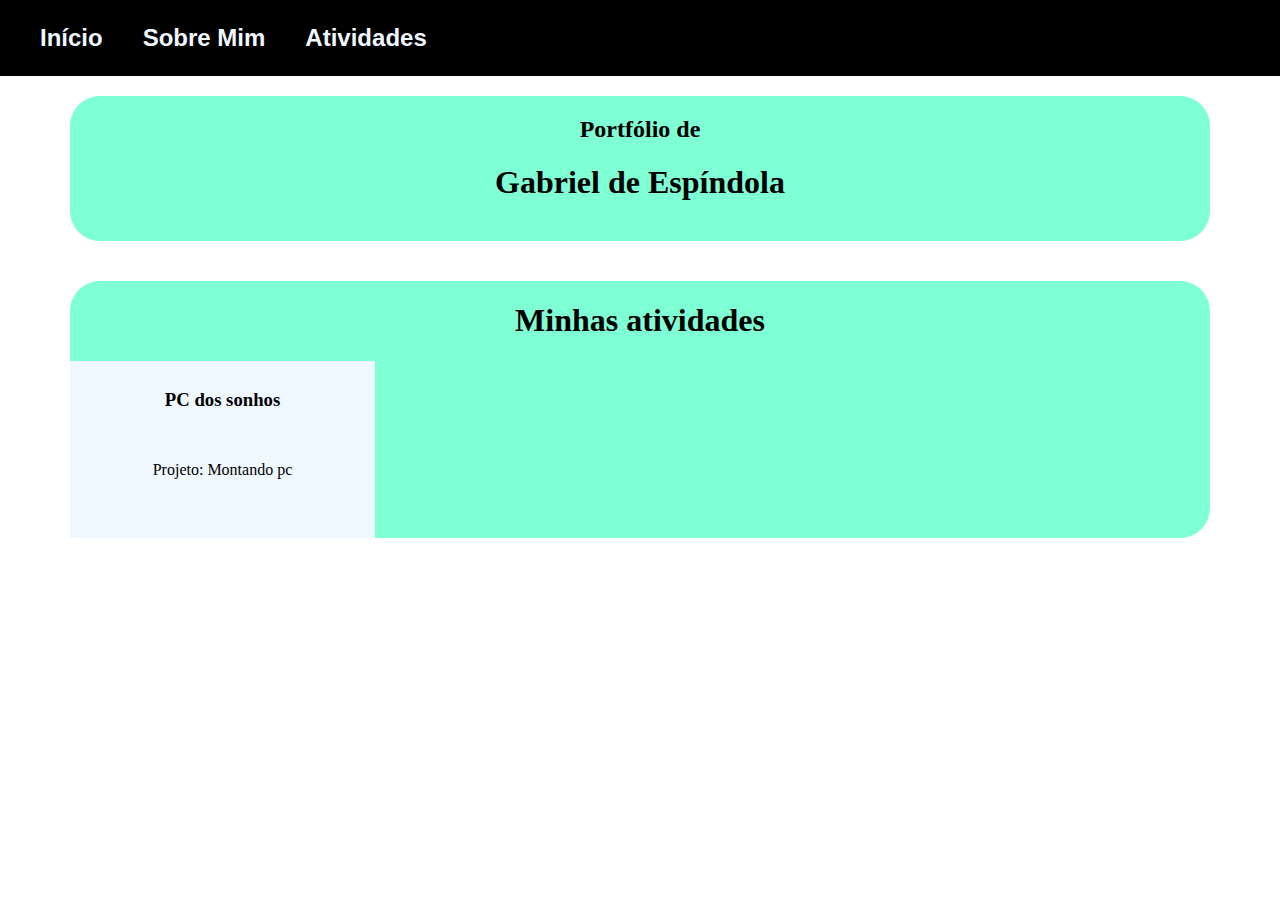
<file: index.html>
<!DOCTYPE html>
<html lang="pt-br">

    <head>
    <meta charset="UTF-8">
    <title>Portfólio</title>
    <link rel="stylesheet" href="style.css">
    </head>
    
<body>
    <div class="Cabeçalho">
    <header>
        <nav>
            <ul>
                <li><a href="index.html" class="home">Início</a></li>
                <li><a href="sobremim.html" class="sbr">Sobre Mim</a></li>
                <li><a href="atividades.html"class="atv">Atividades</a></li>
            </ul>
        </nav>
    </header>

    </div>
    <section id="Início">
        <div class="meio">
            <h2 class="port"> Portfólio de</h2>
            <h1>Gabriel de Espíndola</h1>
            <br>
        </div>
    </section>
    
     <section id="projetos">
         <div class="meio">
            <h1>Minhas atividades</h1>
            <div class="lista">
                <div class="projeto">
                    <h3>PC dos sonhos</h3>
                    <p>Projeto: Montando pc</p>
                    <a href="atividade1.html">Ver projeto</a>
                </div>
            </div>
        </div>
    </section>

</body>
</html>
</file>
<file: style.css>
body { 
    margin: 0;
}

.Cabeçalho {
    font-weight: bolder;
    background-color: #000000;
    display: flex;
    font-size: large;
    margin-left: 0%;
}

header {
    margin: 0;
}

ul {
    list-style: none;
    display: flex;
    gap: 40px;
    font-size: x-large;
}

.Port {
    font-weight: bolder;
}

a {
    color: aliceblue;
    font-family: sans-serif;
    text-decoration: none;
}

.home {
    transition: all 0.5s ease;
}

.home:hover {
    color: aquamarine;
}

.sbr {
    transition: all 0.5s ease;
}

.sbr:hover {
    color: aquamarine;
    
}

.atv {
    transition: all 0.5s ease;
}

.atv:hover {
    color: aquamarine;
}

.meio {
    flex: auto;
    text-align: center;
}

.Port {
    font-size: x-large;
}

.projeto {  
    background-color: aliceblue;
    padding: 10px;
    display: flex;
    flex-direction: column;
    gap: 15px;
    width: 25%;
}

section {
    padding: 20px 70px;
    display: flex;
    align-items: center;
    justify-content: space-between;
}

.meio{
    background-color: aquamarine;
    border-radius: 30px;
}
</file>
